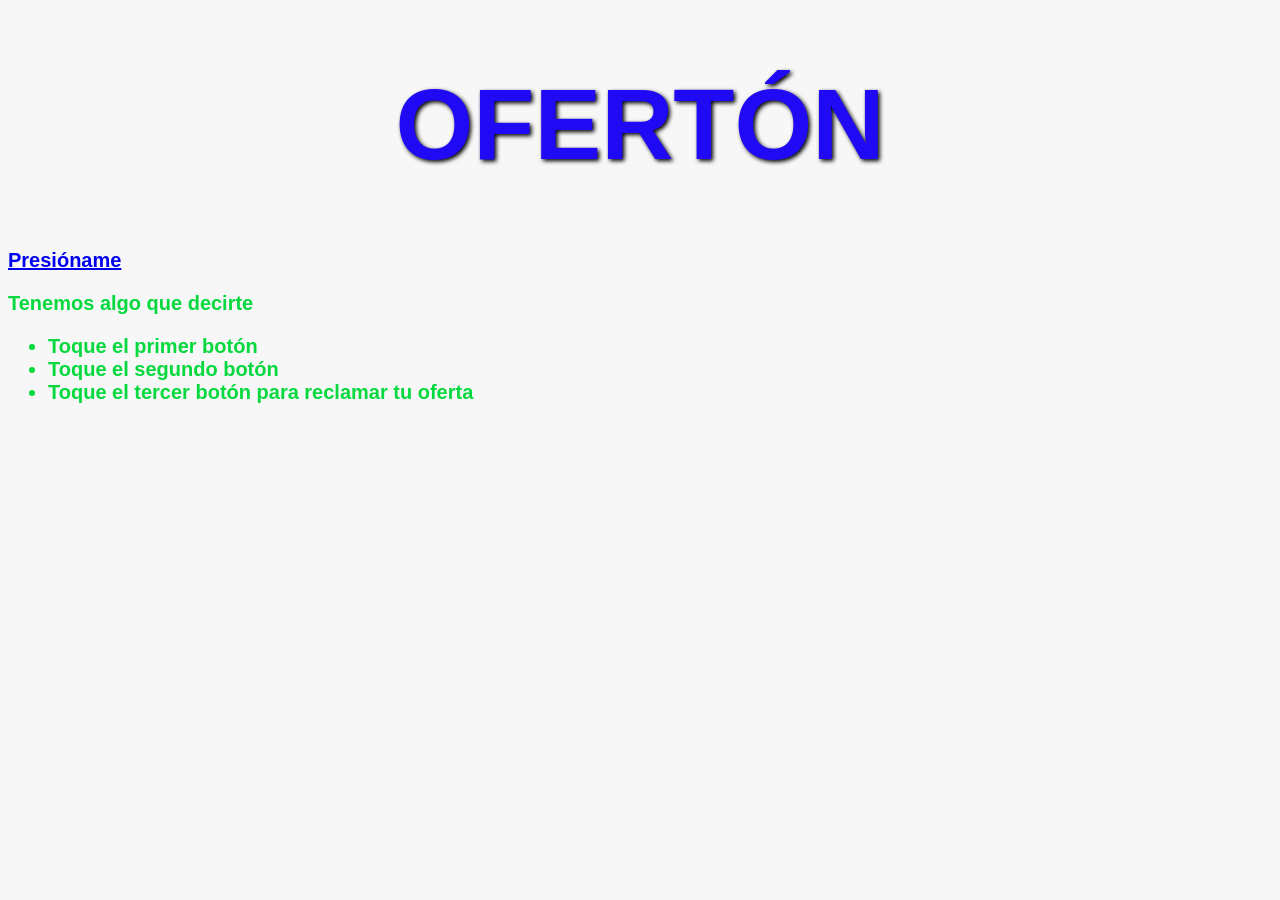
<file: index.html>
<!DOCTYPE html>
<html>
    <head>
        <title>OFERTÓN</title>
        <link rel="stylesheet" href="style.css">
    </head>

    <body>
        <h1>OFERTÓN</h1>

        <a href="http://127.0.0.1:5500/P%C3%A1gina%20web/2da%20P%C3%A1gina/otra_p%C3%A1gina.html" class="boton">
            Presióname
        </a>

        <p>Tenemos algo que decirte</p>

        <ul>
            <li>Toque el primer botón</li>
            <li>Toque el segundo botón</li>
            <li>Toque el tercer botón para reclamar tu oferta</li>
        </ul>
    </body>
</html>
</file>
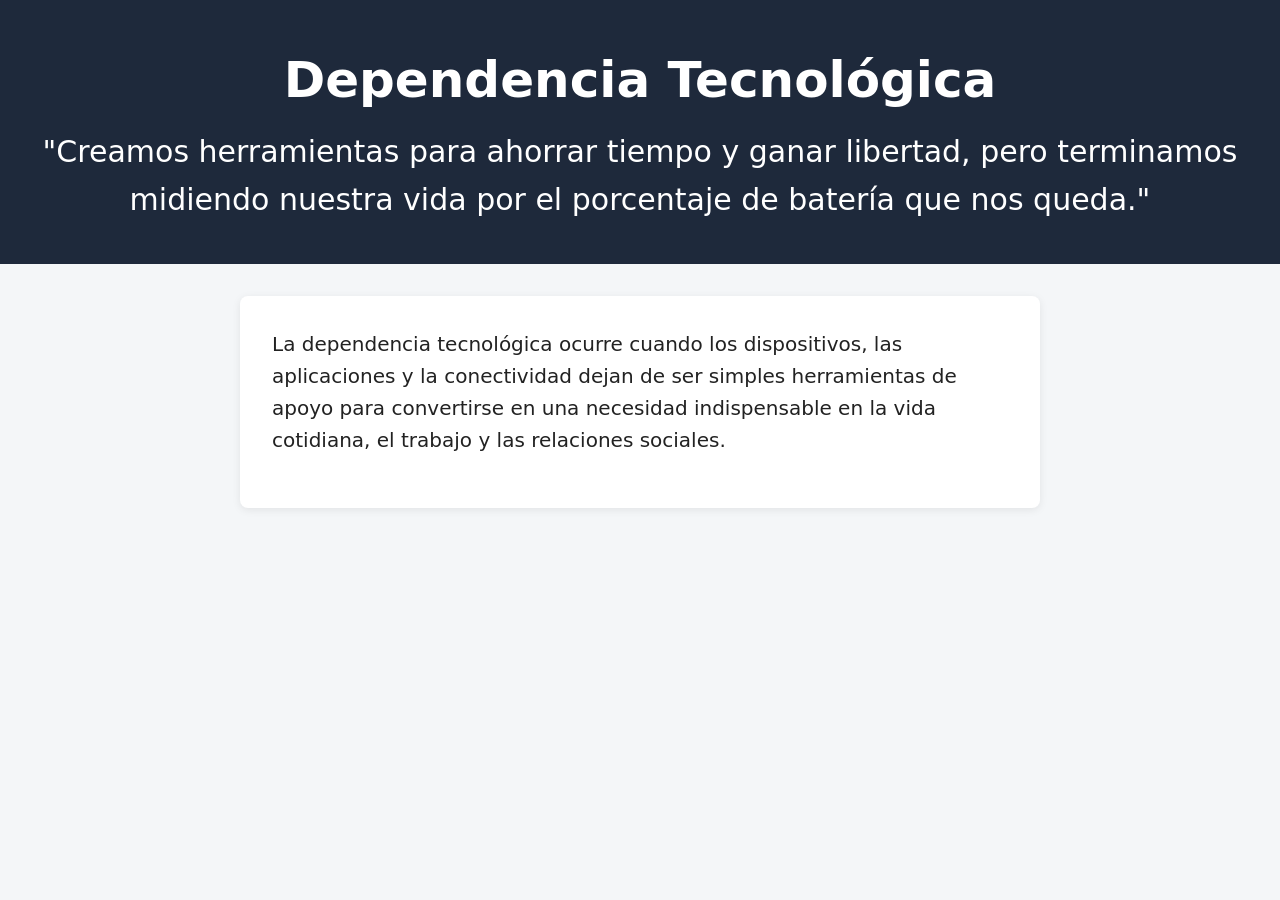
<file: dependencia_tec.html>
<!DOCTYPE html>
<html lang="es">
<head>
    <meta charset="UTF-8">
    <meta name="viewport" content="width=device-width, initial-scale=1.0">
    <title>Dependencia Tecnológica</title>
    <link rel="stylesheet" href="dependencia_tec.css">
</head>
<body>

    <header>
        <h1>Dependencia Tecnológica</h1>
        <p>"Creamos herramientas para ahorrar tiempo y ganar libertad, pero terminamos midiendo nuestra vida por el porcentaje de batería que nos queda."</p>
    </header>

    <main>
        <section class="tarjeta">
            <p>La dependencia tecnológica ocurre cuando los dispositivos, las aplicaciones y la conectividad dejan de ser simples herramientas de apoyo para convertirse en una necesidad indispensable en la vida cotidiana, el trabajo y las relaciones sociales.</p>
        </section>
    </main>

</body>
</html>
</file>
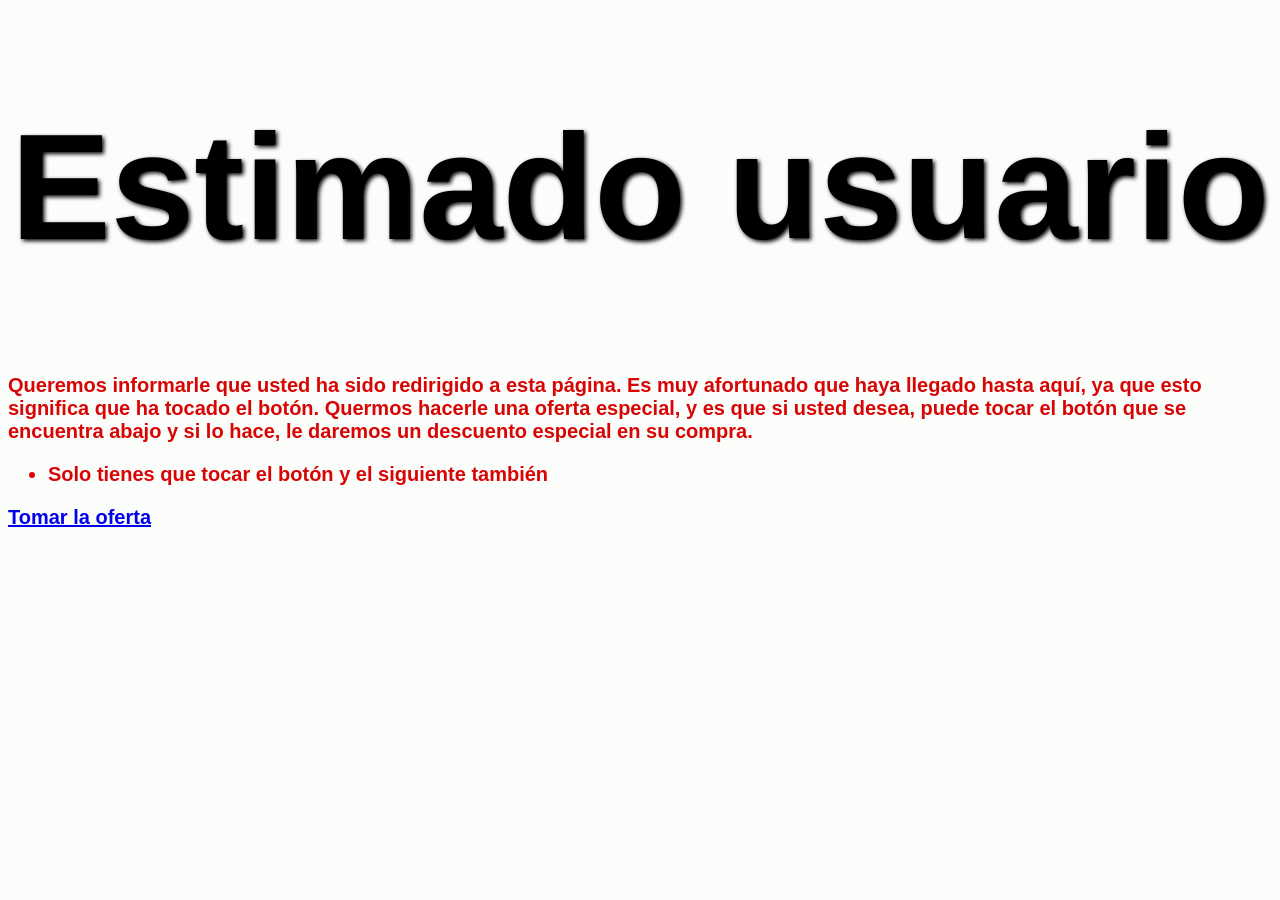
<file: otra_página.html>
<!DOCTYPE html>
<html>
    <head>
        <title>PAGINA REDIRECCIONADA</title>
        <link rel="stylesheet" href="style_1.css">
    </head>
    <body>
        <h1>Estimado usuario</h1>
        
        
        
        <p>Queremos informarle que usted ha sido redirigido a esta página.
            Es muy afortunado que haya llegado hasta aquí, ya que esto significa que ha tocado el botón.
            Quermos hacerle una oferta especial, y es que si usted desea, puede tocar el botón que se encuentra abajo y si lo hace, le daremos un descuento especial en su compra.
        </p>
    </body>
    <ul>
        <li>Solo tienes que tocar el botón y el siguiente también</li>
    </ul>
    <a href="http://127.0.0.1:5500/P%C3%A1gina%20web/3ra%20P%C3%A1gina/%C3%9Altima_p%C3%A1gina.html" class="boton">
            Tomar la oferta
        </a>
</html>
</file>
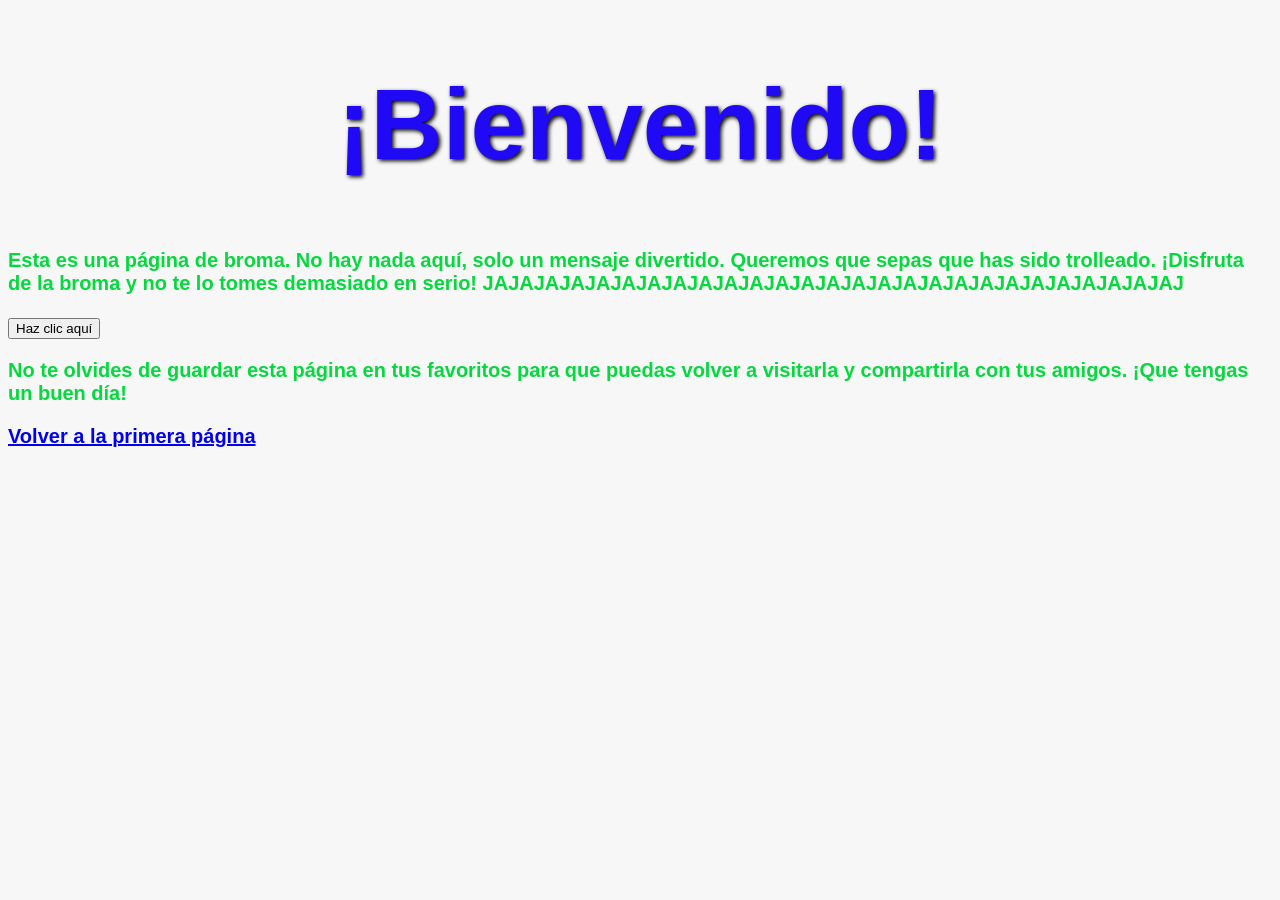
<file: Página_Troll.html>
<!DOCTYPE html>
<html>
    <head>
        <title>Página Troll</title>
        <link rel="stylesheet" href="style_troll.css">
    </head>
    <body>
        <h1>¡Bienvenido!</h1>
        <p>Esta es una página de broma. No hay nada aquí, solo un mensaje divertido.
            Queremos que sepas que has sido trolleado. ¡Disfruta de la broma y no te lo tomes demasiado en serio!
            JAJAJAJAJAJAJAJAJAJAJAJAJAJAJAJAJAJAJAJAJAJAJAJAJAJAJAJ
        </p>
        <button onclick="alert('¡Has sido trolleado!')">Haz clic aquí</button>
        <p>
            No te olvides de guardar esta página en tus favoritos para que puedas volver a visitarla y compartirla con tus amigos. ¡Que tengas un buen día!
        </p>
        <a href="http://127.0.0.1:5500/P%C3%A1gina%20web/1era%20P%C3%A1gina/index.html" class="boton">
            Volver a la primera página
        </a>
    </body>
</html>
</file>
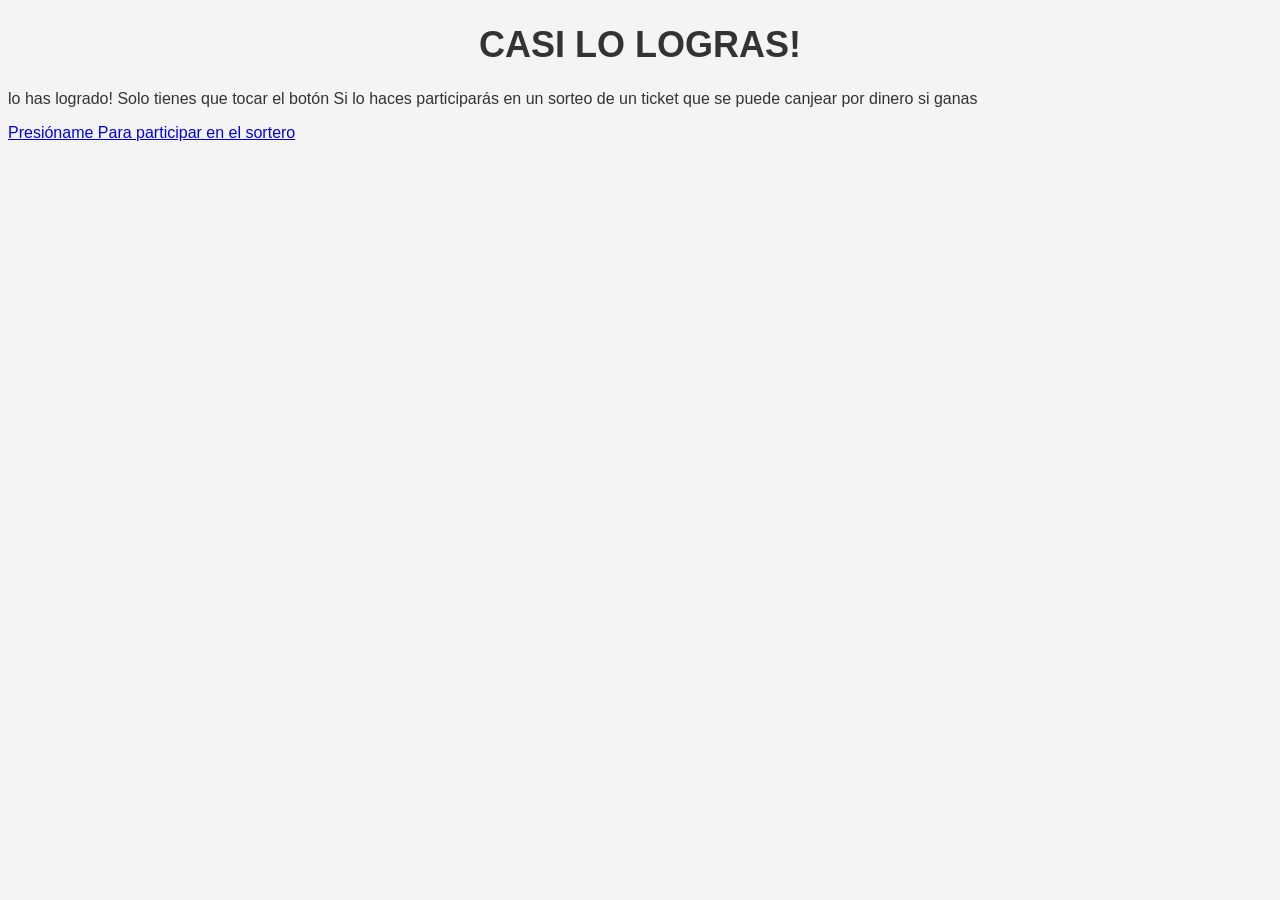
<file: Última_página.html>
<!DOCTYPE html>
<html>
    <head>
        <title>DEPENDENCIA TECNOLÓGICA</title>
        <link rel="stylesheet" href="style_2.css">
    </head>
    <body>
        <h1>CASI LO LOGRAS!</h1>
        <p>lo has logrado! Solo tienes que tocar el botón
            Si lo haces participarás en un sorteo de un ticket que se puede canjear por dinero si ganas
        </p>
        <a href="http://127.0.0.1:5500/P%C3%A1gina%20web/4ta%20P%C3%A1gina%20(Troll)/P%C3%A1gina_Troll.html" class="boton">
            Presióname Para participar en el sortero
        </a>
    </body>
    </html>
</file>
<file: style.css>
body {
    font-family: Arial,  sans-serif; /* Familia de fuentes */
    font-size: 20px; /* El tamaño de la fuente principal en el tag <p></p> */
    font-weight: bold; /* El grosor de la fuente */
    background-color: #f7f7f7; /* El color del fondo de la página web */
    color: #05d93e; /* El color del texto*/ 
    background-image: url('https://wallspic.com/es/tag/paisaje_natural/3840x2160'); /* La imagen de fondo de la página web */
}
h1 {
    color: #2009f4; /* El color de la cabecera */
    font-size: 100px; /* El tamaño de la fuente de la cabecera */
    font-family: 'Franklin Gothic Medium', 'Arial Narrow', Arial, sans-serif, serif; /* La familia tipográfica utilizada en la cabecera */
    text-align: center; /* La alineación del texto de la cabecera */
    text-shadow: 2px 2px 4px #000000; /* La sombra del texto de la cabecera */
}
button :hover {
    background-color: #f8f8f8; /* Color de fondo del botón */
    border: 1px solid #8C7853; /* Con borde */
    color: rgba(10, 8, 8, 0); /* Color del texto del botón */
    padding: 17px 35px; /* Espaciado interno del botón */
    text-align: center; /* Alineación del texto dentro del botón */
    text-decoration: none; /* Sin subrayado */
    display: inline-block; /* Mostrar como bloque en línea */
    font-size: 20px; /* Tamaño de la fuente del botón */
    margin: 4px 2px; /* Margen alrededor del botón */
    cursor: pointer; /* Cambiar el cursor al pasar sobre el botón */
}
</file>
<file: dependencia_tec.css>
/* Reinicio básico de márgenes y cajas */
* {
    margin: 0;
    padding: 0;
    box-sizing: border-box;
}

/* Estilos generales del cuerpo */
body {
    font-family: system-ui, -apple-system, BlinkMacSystemFont, "Segoe UI", Roboto, sans-serif;
    background-color: #f4f6f8;
    color: #222;
    line-height: 1.6;
    display: flex;
    flex-direction: column;
    min-height: 100vh;
}

/* Encabezado */
header {
    background-color: #1e293b;
    color: #ffffff;
    text-align: center;
    padding: 2.5rem 1rem;
    font-size: 30px;
}

header h1 {
    font-size: 50px;
    margin-bottom: 0.5rem;
}

/* Contenido principal */
main {
    flex: 1;
    max-width: 800px;
    width: 90%;
    margin: 2rem auto;
}

/* Contenedor tipo tarjeta */
.tarjeta {
    background-color: #ffffff;
    padding: 2rem;
    border-radius: 8px;
    box-shadow: 0 2px 8px rgba(0, 0, 0, 0.08);
}

.tarjeta p {
    margin-bottom: 1.25rem;
    font-size: 20px;
}
</file>
<file: style_1.css>
body {
    font-family: Arial,  sans-serif; /* Familia de fuentes */
    font-size: 20px; /* El tamaño de la fuente principal en el tag <p></p> */
    font-weight: bold; /* El grosor de la fuente */
    background-color: #fafdfa; /* El color del fondo de la página web */
    color: #d90505; /* El color del texto*/ 
}
h1 {
    color: #000000; /* El color de la cabecera */
    font-size: 150px; /* El tamaño de la fuente de la cabecera */
    font-family: 'Franklin Gothic Medium', 'Arial Narrow', Arial, sans-serif, serif; /* La familia tipográfica utilizada en la cabecera */
    text-align: center; /* La alineación del texto de la cabecera */
    text-shadow: 2px 2px 4px #000000; /* La sombra del texto de la cabecera */
}
button :hover {
    background-color: #f8f8f8; /* Color de fondo del botón */
    border: 3px solid #000000; /* Con borde */
    color: rgb(17, 240, 39); /* Color del texto del botón */
    padding: 17px 35px; /* Espaciado interno del botón */
    text-align: center; /* Alineación del texto dentro del botón */
    text-decoration: none; /* Sin subrayado */
    display: inline-block; /* Mostrar como bloque en línea */
    font-size: 70px; /* Tamaño de la fuente del botón */
    margin: 4px 2px; /* Margen alrededor del botón */
    cursor: pointer; /* Cambiar el cursor al pasar sobre el botón */
}
</file>
<file: style_troll.css>
body {
    font-family: Arial,  sans-serif; /* Familia de fuentes */
    font-size: 20px; /* El tamaño de la fuente principal en el tag <p></p> */
    font-weight: bold; /* El grosor de la fuente */
    background-color: #f7f7f7; /* El color del fondo de la página web */
    color: #05d93e; /* El color del texto*/ 
}

h1 {
    color: #2009f4; /* El color de la cabecera */
    font-size: 100px; /* El tamaño de la fuente de la cabecera */
    font-family: 'Franklin Gothic Medium', 'Arial Narrow', Arial, sans-serif, serif; /* La familia tipográfica utilizada en la cabecera */
    text-align: center; /* La alineación del texto de la cabecera */
    text-shadow: 2px 2px 4px #000000; /* La sombra del texto de la cabecera */
}
button :hover {
    background-color: #f8f8f8; /* Color de fondo del botón */
    border: 1px solid #8C7853; /* Con borde */
    color: rgba(10, 8, 8, 0); /* Color del texto del botón */
    padding: 17px 35px; /* Espaciado interno del botón */
    text-align: center; /* Alineación del texto dentro del botón */
    text-decoration: none; /* Sin subrayado */
    display: inline-block; /* Mostrar como bloque en línea */
    font-size: 20px; /* Tamaño de la fuente del botón */
    margin: 4px 2px; /* Margen alrededor del botón */
    cursor: pointer; /* Cambiar el cursor al pasar sobre el botón */
}
</file>
<file: style_2.css>
body{
    font-family: Arial, sans-serif;
    font-size: 16px;
    color: #333;
    background-color: #f4f4f4;
}
h1 {
    color: #333;
    font-size: 36px;
    text-align: center;
}
button :hover{ 
    background-color: #f8f8f8;
    border: 1px solid #8C7853;
    color: rgba(10, 8, 8, 0);
    padding: 17px 35px;
    text-align: center;
    text-decoration: none;
    display: inline-block;
    font-size: 20px;
    margin: 4px 2px;
    cursor: pointer;
}
</file>
